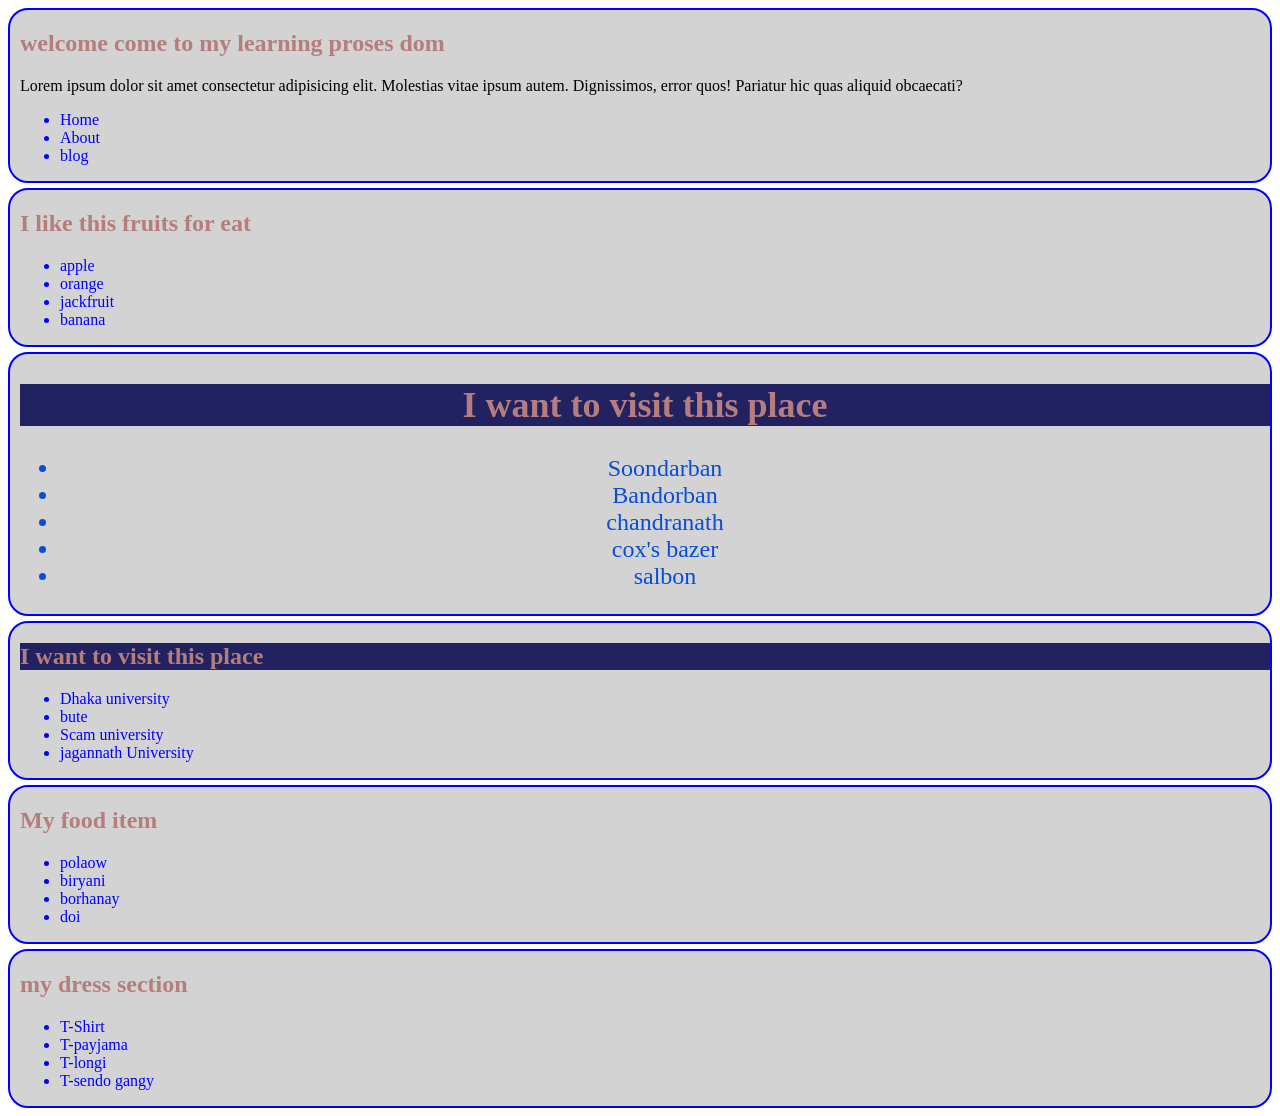
<file: index.html>
<!DOCTYPE html>
<html lang="en">
    <head>
        <meta charset="UTF-8" />
        <meta name="viewport" content="width=device-width, initial-scale=1.0" />
        <title>tour of dom</title>
        <link rel="stylesheet" href="style/style.css" />
    </head>
    <body>
        <section id="nav-container">
            <header>
            <h1 id="welcome">welcome come to my learning proses dom</h1>
            <p>
                Lorem ipsum dolor sit amet consectetur adipisicing elit.
                Molestias vitae ipsum autem. Dignissimos, error quos! Pariatur
                hic quas aliquid obcaecati?
            </p>
            <ul>
                <li>Home</li>
                <li>About</li>
                <li>blog</li>
            </ul>
        </header>
        </section>
        <main id="main-container">
            <section class="fruits-container">
                <h1>I like this fruits for eat</h1>
                <ul>
                    <li>apple</li>
                    <li>orange</li>
                    <li>jackfruit</li>
                    <li>banana</li>
                </ul>
            </section>
            <section class="place-container">
                <h1 id="place-title" class="visit-place place hobe">
                    I want to visit this place
                </h1>
                <ul id="place-list">
                    <li class="imp-place">Soondarban</li>
                    <li class="imp-place">Bandorban</li>
                    <li class="imp-place">chandranath</li>
                    <li>cox's bazer</li>
                </ul>
            </section>
            <section id="tour">
                <h1 id="place-title" class="visit-place place hobe">
                    I want to visit this place
                </h1>
                <ul>
                    <li class="bg">Dhaka university</li>
                    <li class="bg">bute</li>
                    <li class="bg">Scam university</li>
                    <li>jagannath University </li>
                </ul>
            </section>
        </main>
        <script src="js/append.js"></script>
        <script src="js/styleInJs.js"></script>
        <script>
            // option 1: getElementsByTagName
            const liCollection = document.getElementsByTagName("li");
            for (const li of liCollection) {
                // console.log(li.innerText);
            }

            // option  1 and it's same
            const allHeading = document.getElementsByTagName("h1");
            for (const h1 of allHeading) {
                console.log(h1.innerText);
            }

            // option 2: getElementsByClassName
            const places = document.getElementsByClassName("imp-place");
            for (const place of places) {
                // console.log(place.innerText);
            }

            // option 3: getElementById
            const welcome = document.getElementById("welcome");
            welcome.innerText = "welcome to my website";

            // option 4: querySelector
            // it will return the 1st one
            // option 5: querySelectorLL
            const someLi = document.querySelectorAll(".place-container li");
            // for (const li of someLi) {
                // console.log(li.innerText);
            // }
            
            const checks= document.querySelector(".fruits-container li")
            
                // console.log(checks.innerText)
        </script>
    </body>
</html>
</file>
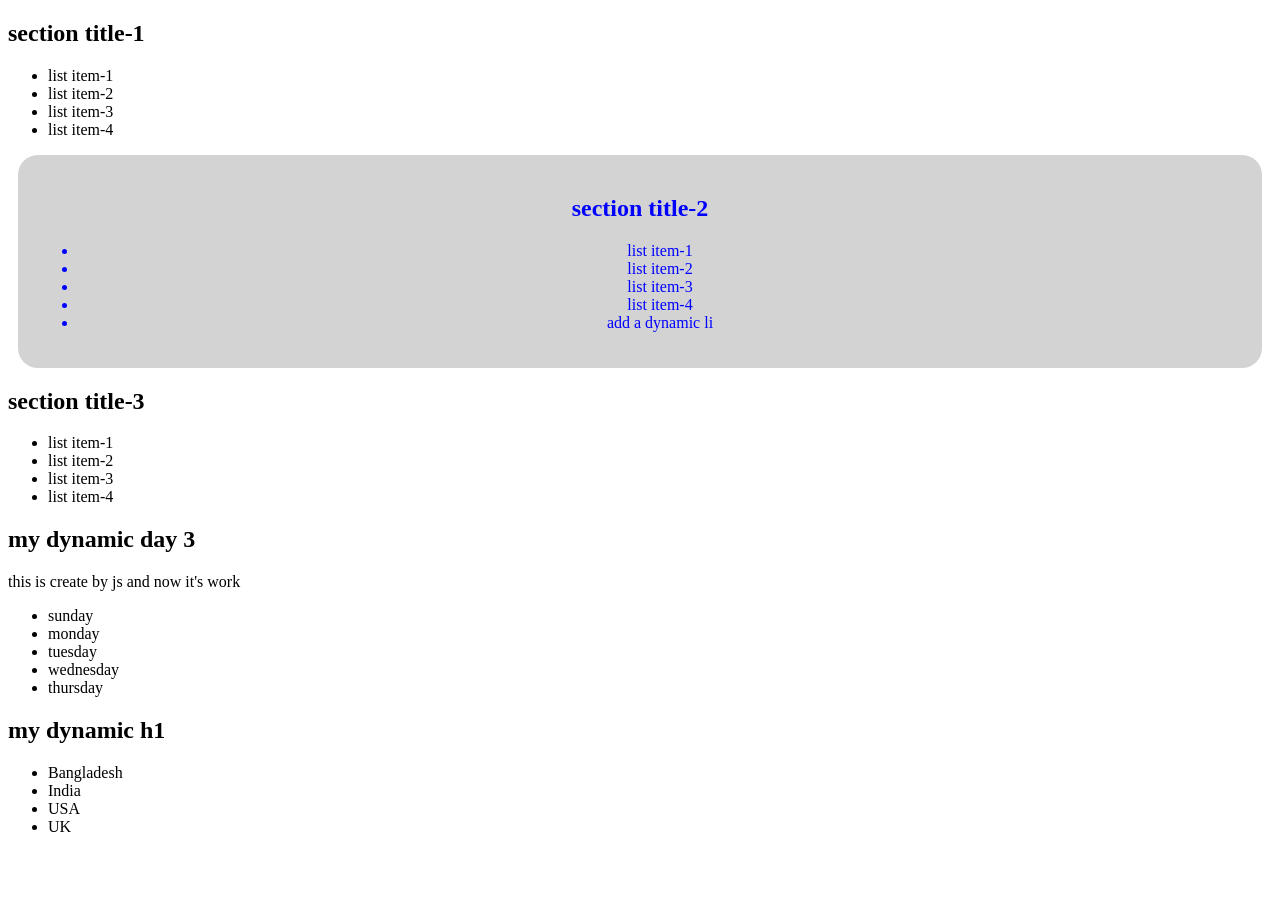
<file: summary.html>
<!DOCTYPE html>
<html lang="en">
<head>
    <meta charset="UTF-8">
    <meta name="viewport" content="width=device-width, initial-scale=1.0">
    <title>summary </title>
</head>
<body>
    <main id="main-container">
        <section>
            <h1 class="section-title">section title-1</h1>
            <ul>
                <li>list item-1</li>
                <li>list item-2</li>
                <li>list item-3</li>
                <li>list item-4</li>
            </ul>
        </section>
        <section id="second-section">
            <h1 class="section-title">section title-2</h1>
            <ul id="second-list">
                <li>list item-1</li>
                <li>list item-2</li>
                <li>list item-3</li>
                <li>list item-4</li>
            </ul>
        </section>
        <section >
            <h1 class="section-title">section title-3</h1>
            <ul>
                <li>list item-1</li>
                <li>list item-2</li>
                <li>list item-3</li>
                <li>list item-4</li>
            </ul>
        </section>
    </main>
    <script src="js/first.js"></script>
    <script src="js/innerHTML.js"></script>
    <script src="js/second.js"></script>
</body>
</html>
</file>
<file: style/style.css>
h1 {
    color: rgb(182, 125, 125);
}
li {
    color: blue;
}
#place-title {
    background: rgb(34, 34, 96);
}
.imp-place {
    color: brown;
}
.place-container li {
    color: rgb(8, 77, 215);
}
.home-page{
    text-align: justify;
    padding: 20px;
}
</file>
